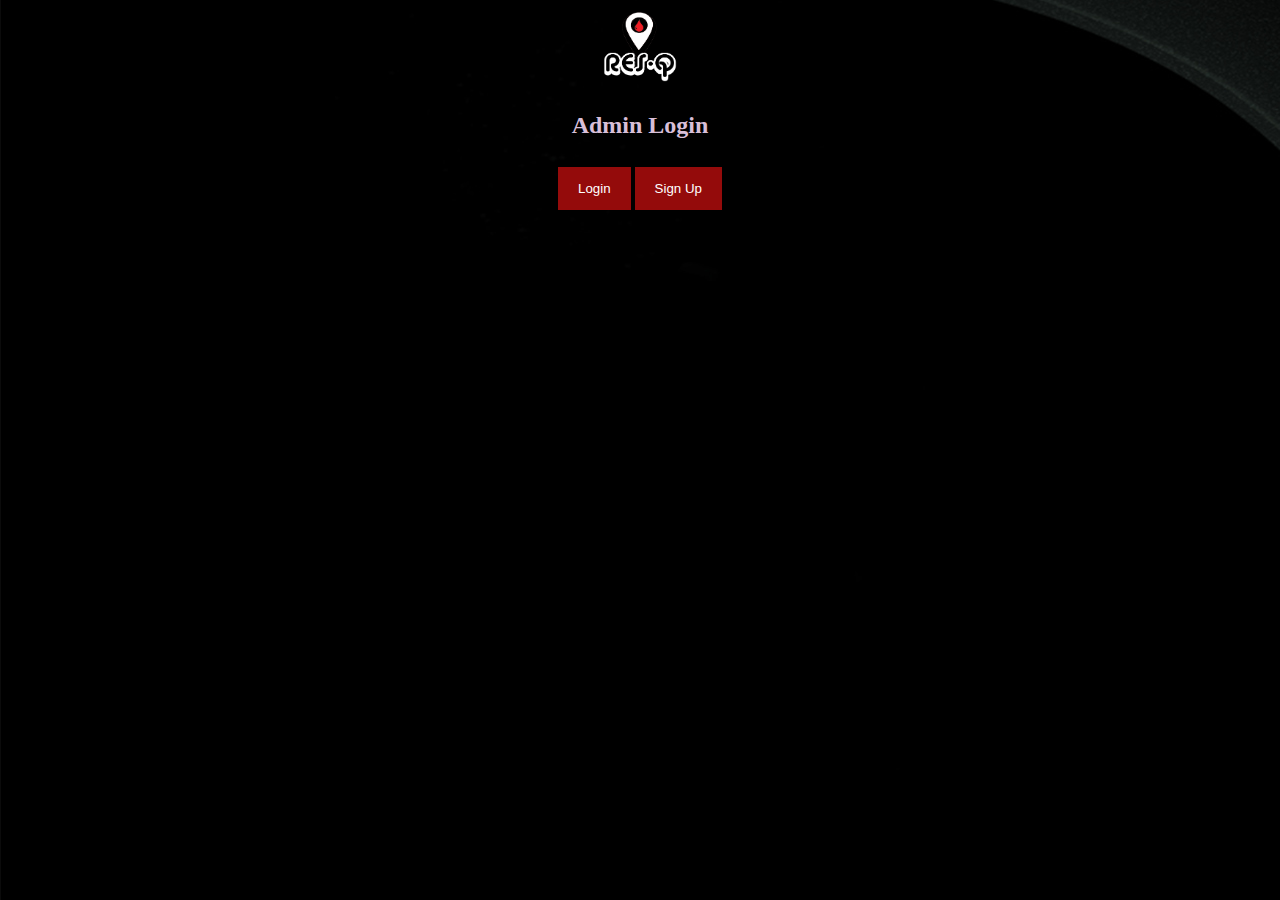
<file: be/logsign.html>
<!DOCTYPE html>
<html>
<head>
<title>Admin</title>
	<link rel = "icon" href="assets/pic/lg.png" type= "image/png">

<style>
	
	/*assign full width inputs*/
	input[type=text],
	input[type=password] {
		width: 100%;
		padding: 12px 20px;
		margin: 8px 0;
		display: inline-block;
		border: 1px solid #ccc;
		box-sizing: border-box;
	}
	
	/*set a style for the buttons*/
	button {
		background-color: rgb(148, 11, 11);
		color: white;
		Position: center;
		padding: 14px 20px;
		margin: 8px 0;
		border: none;
		cursor: pointer;
		width: 100%;
	}
	
	/* set a hover effect for the button*/
	button:hover {
		opacity: 0.8;
	}
	
	/*set extra style for the cancel button*/
	.cancelbtn {
		width: auto;
		padding: 10px 18px;
		background-color: #f44336;
	}
	
	/*centre the display image inside the container*/
	.imgcontainer {
		text-align: center;
		margin: 24px 0 12px 0;
		position: relative;
	}
	
	/*set image properties*/
	img.avatar {
		width: 40%;
		border-radius: 50%;
	}
	
	/*set padding to the container*/
	.container {
		padding: 16px;
	}
	
	/*set the forgot password text*/
	span.psw {
		float: right;
		padding-top: 16px;
	}
	
	/*set the Modal background*/
	.modal {
		display: none;
		position: center;
		z-index: 1;
		left: 0;
		top: 0;
		width: 100%;
		height: 100%;
		overflow: auto;
		background-color: rgb(0, 0, 0);
		background-color: rgba(0, 0, 0, 0.4);
		padding-top: 60px;
	}
	
	/*style the model content box*/
	.modal-content {
		background-color: #fefefe;
		margin: 5% auto 15% auto;
		border: 1px solid #888;
		width: 80%;
	}
	
	/*style the close button*/
	.close {
		position: absolute;
		right: 25px;
		top: 0;
		color: rgb(0, 0, 0);
		font-size: 35px;
		font-weight: bold;
	}
	
	.close:hover,
	.close:focus {
		color: red;
		cursor: pointer;
	}
	
	/* add zoom animation*/
	.animate {
		-webkit-animation: animatezoom 0.6s;
		animation: animatezoom 0.6s
	}
	
	@-webkit-keyframes animatezoom {
		from {
			-webkit-transform: scale(0)
		}
		to {
			-webkit-transform: scale(1)
		}
	}
	
	@keyframes animatezoom {
		from {
			transform: scale(0)
		}
		to {
			transform: scale(1)
		}
	}
	
	@media screen and (max-width: 30px) {
		span.psw {
			display: block;
			float: none;
		}
		.cancelbtn {
			width: 5%;
		}
	}

	.GFG {
            background-color: #800c0c;
            border: 2px solid #800c0c;
            color: rgb(255, 255, 255);
            padding: 5px 10px;
            text-align: center;
            display: inline-block;
            font-size: 20px;
            margin: 10px 30px;
            cursor: pointer;
            text-decoration:none;
	}
</style>
</head>

<body background="assets/pic/d.jpg" style="text-align: center;">

	<nav class="navbar navbar-light bg-light">
	  <div class="container-fluid">
		<a class="navbar-brand" href="#">
		  <img src="assets/pic/yguyub.png" alt="" width="80" height="80" class="d-inline-block align-text-top"> 
		</a>
	  </div>
	</nav>

	<h2 style="color: thistle;" >Admin Login</h2>
	<button onclick="document.getElementById('id01').style.display='block'" style="width:auto;">Login</button>

	<div id="id01" class="modal">

		<form class="modal-content animate" action="/action_page.php">
			<div class="imgcontainer">
				<span onclick="document.getElementById('id01').style.display='none'" class="close" title="Close Modal">×</span>
			</div>

			<div class="container" >
				<label><b>Username</b></label>
				<input type="text" placeholder="Enter Username" name="uname" required>

				<label><b>Password</b></label>
				<input type="password" placeholder="Enter Password" name="psw" required>
                
				<a href="Welcome.html"> <button type="button"> Login </button> </a>   
				 
				
				
				<input type="checkbox" checked="checked"> Remember me
				
			</div>



			<div class="container" style="background-color:#f1f1f1">
				<button type="button" onclick="document.getElementById('id01').style.display='none'" class="cancelbtn">Cancel</button>
				<span class="psw">Forgot <a href="#">password?</a></span>
			</div>
		</form>
	</div>
	

	<script>
		var modal = document.getElementById('id01');
		window.onclick = function(event) {
			if (event.target == modal) {
				modal.style.display = "none";
			}
		}
	</script>
</body>
<body>
	<button onclick="document.getElementById('id02').style.display='block'" style="width:auto;">Sign Up</button>

	<div id="id02" class="modal">
		<span onclick="document.getElementById('id02').style.display='none'" class="close" title="Close Modal">×</span>
		<form class="modal-content animate" action="/action_page.php">
			<div class="container">
				<label><b>Email</b></label>
				<input type="text" placeholder="Enter Email" name="email" required>

				<label><b>Password</b></label>
				<input type="password" placeholder="Enter Password" name="psw" required>

				<label><b>Repeat Password</b></label>
				<input type="password" placeholder="Repeat Password" name="psw-repeat" required>
				<input type="checkbox"> Remember me

				<div class="clearfix">
					<button type="button" onclick="document.getElementById('id02').style.display='none'" class="cancelbtn">Cancel</button>
					<button type="submit" class="signupbtn">Sign Up</button>
				</div>
			</div>
		</form>
	</div>
	<script>
		var modal = document.getElementById('id02');

		window.onclick = function(event) {
			if (event.target == modal) {
				modal.style.display = "none";
			}
		}
	</script>

</body>

</html>
</file>
